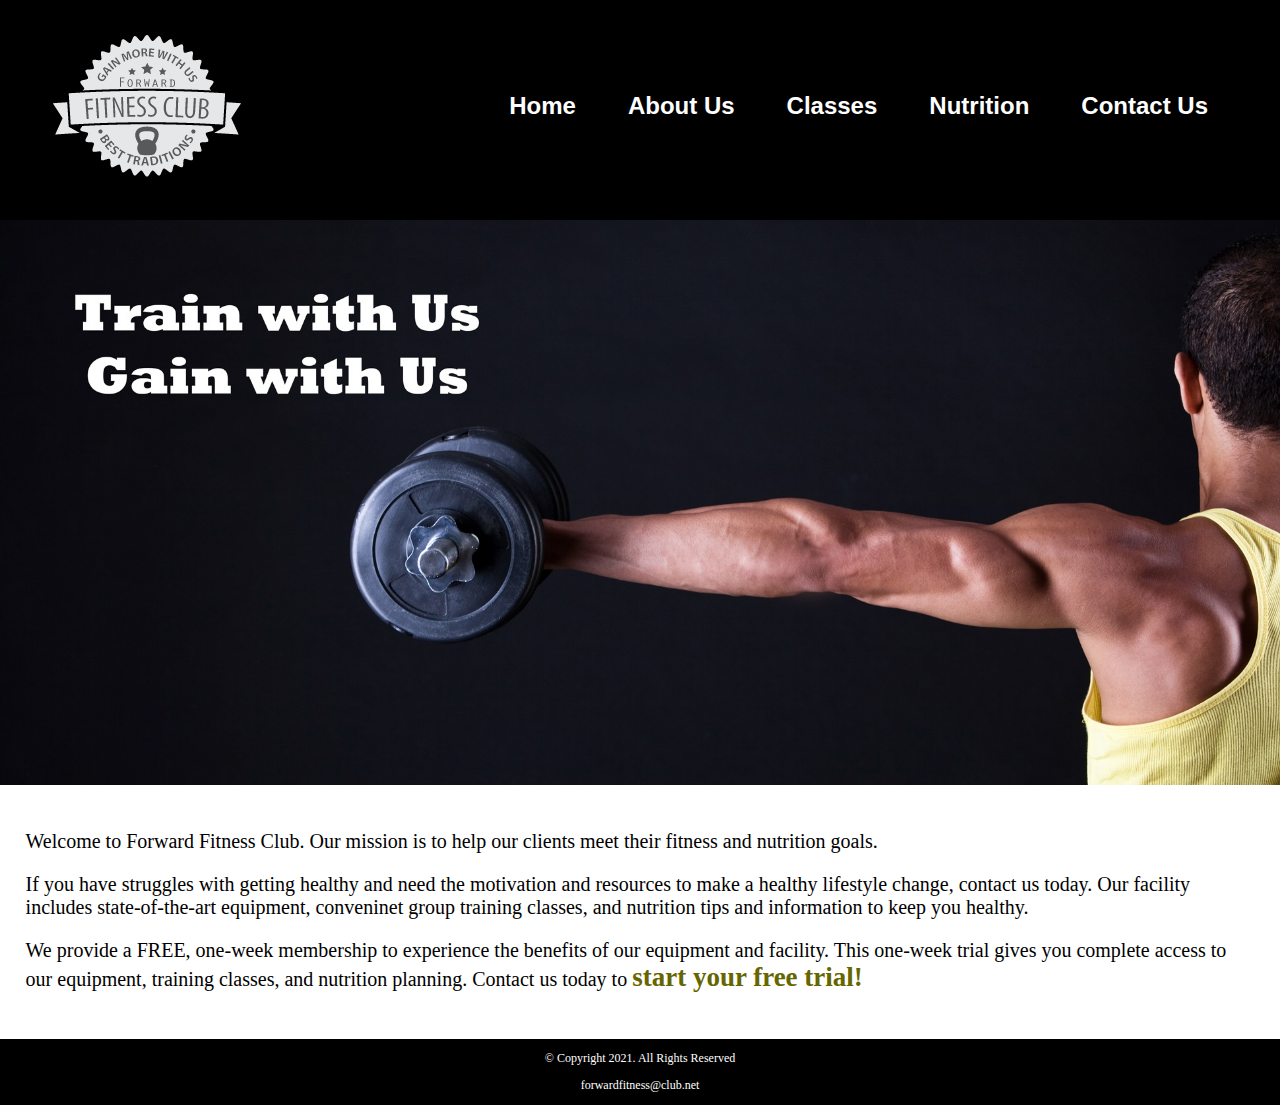
<file: index.html>
<!DOCTYPE html>
<!-- This website template was created by : Student's Diana Linville -->
<html lang="en">

<head>
  <title>Forward Fitness Club</title>
  <meta charset="utf-8">
    <link rel="stylesheet" href="css/styles.css">
    
</head>

<body>
  <div id="container">
    <!-- Use the header area for the website name or logo -->
    <header>
      <a href="index.html"><img src="images/forward-fitness-logo.png" alt="Forward Fitness Club logo"></a>
    </header>

    <!-- Use the nav area to add hyperlinks to other pages within the website -->
    <nav>
    <ul>
        <li><a href="index.html">Home</a></li>
        <li><a href="about.html">About Us</a></li>
        <li><a href="classes.html">Classes</a></li>
        <li><a href="nutrition.html">Nutrition</a></li>
        <li><a href="contact.html">Contact Us</a></li>
      </ul>
    </nav>
      
      <!--Hero Image-->
      <div id="hero">
        <img src="images/hero-image.jpg" alt="left arm extended holding a weight">
      </div>
    <!-- Use the main area to add the main content of the webpages -->
    <main>
      <div id="intro">
        <p>Welcome to Forward Fitness Club. Our mission is to help our clients meet their fitness and nutrition goals.</p>

        <p>If you have struggles with getting healthy and
          need the motivation and resources to make a healthy lifestyle change,
          contact us today. Our facility includes state-of-the-art equipment,
          conveninet group training classes, and nutrition tips and information
          to keep you healthy.</p>

        <p>We provide a FREE, one-week membership to experience the benefits of our
          equipment and facility. This one-week trial gives you complete access to
          our equipment, training classes, and nutrition planning. Contact us
            today to <span class="action">start your free trial!</span></p>
      </div>
    </main>

    <!-- Use the footer area to add webpage footer content -->
    <footer>

      <p>&copy; Copyright 2021. All Rights Reserved</p>

      <p><a href="mailto:forwardfitness@club.net">forwardfitness@club.net</a></p>

    </footer>
  </div>
</body>

</html>
</file>
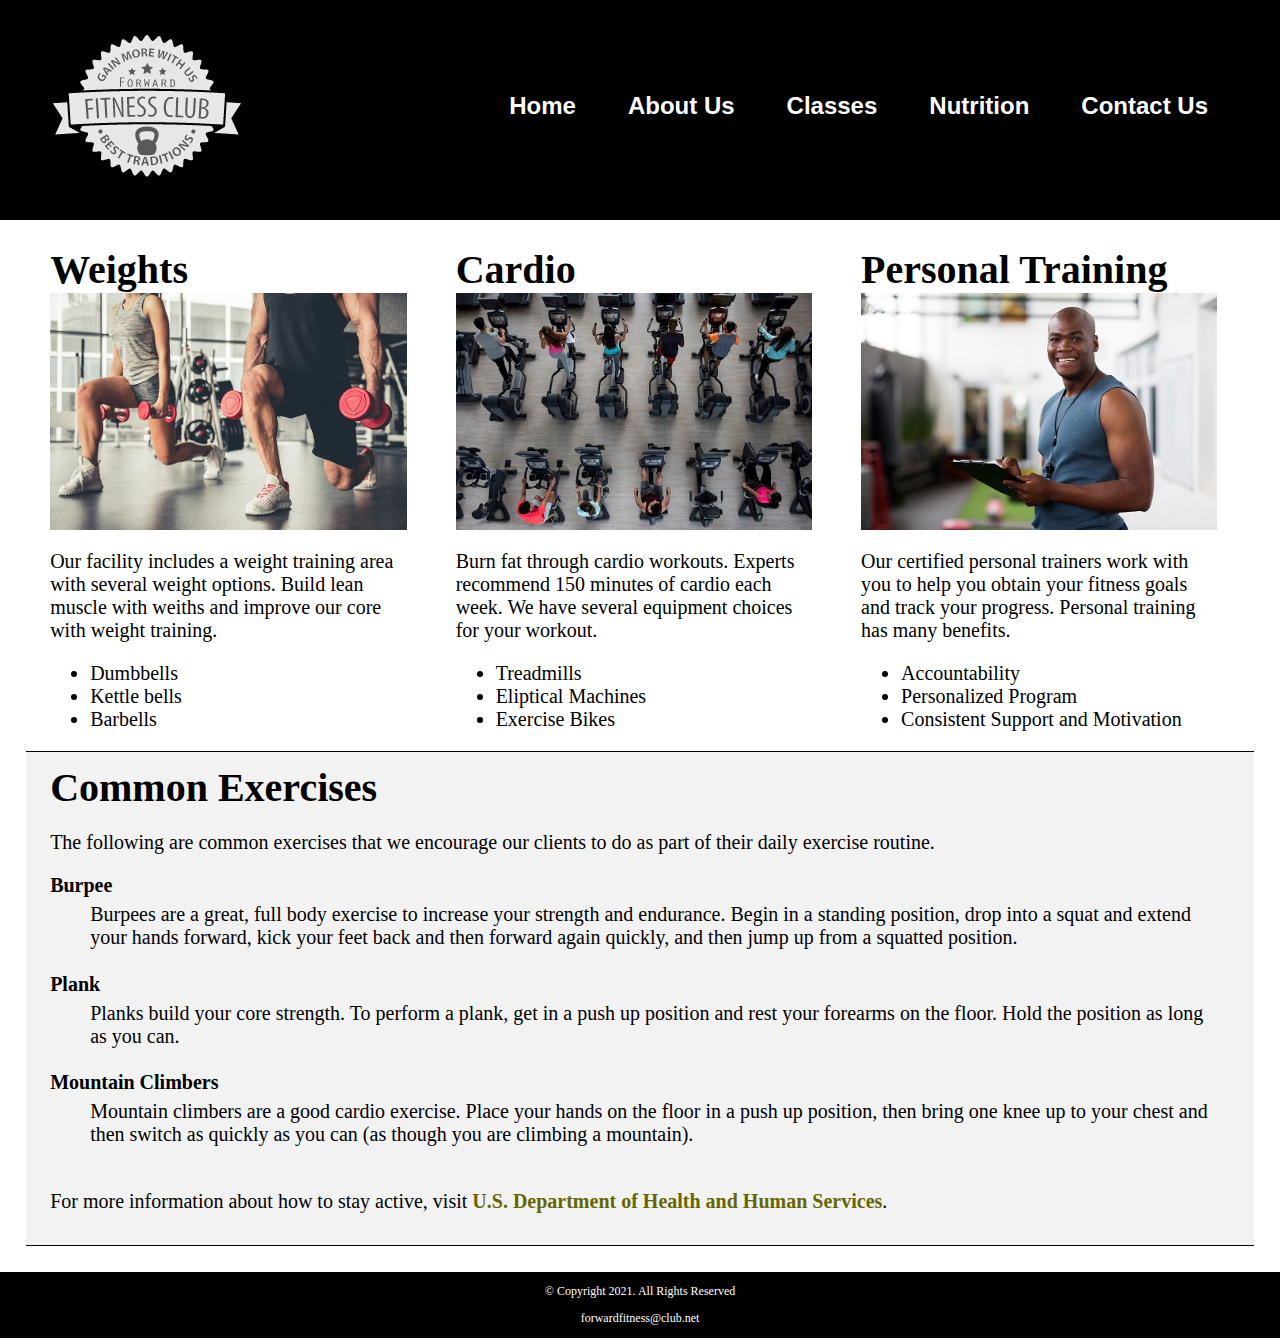
<file: about.html>
<!DOCTYPE html>
<!-- This website template was created by : Student's Diana Linville -->
<html lang="en">

<head>
  <title>Forward Fitness Club</title>
  <meta charset="utf-8">
    <link rel="stylesheet" href="css/styles.css">
</head>

<body>
  <div>
    <!-- Use the header area for the website name or logo -->
    <header>
      <a href="index.html"><img src="images/forward-fitness-logo.png" alt="Forward Fitness Club logo"></a>
    </header>

    <!-- Use the nav area to add hyperlinks to other pages within the website -->
    <nav>
      <ul>
        <li><a href="index.html">Home</a></li>
        <li><a href="about.html">About Us</a></li>
        <li><a href="classes.html">Classes</a></li>
        <li><a href="nutrition.html">Nutrition</a></li>
        <li><a href="contact.html">Contact Us</a></li>
      </ul>
    </nav>

    <!-- Use the main area to add the main content of the webpages -->
    <main>

      <div id="weights">
        <h1>Weights</h1>
        <img src="images/people-with-weights.jpg" alt="Two people working out
        with a weight in each hand">

        <p>Our facility includes a weight training area with several weight
          options. Build lean muscle with weiths and improve our core with
          weight training.</p>

        <ul>
          <li>Dumbbells</li>
          <li>Kettle bells </li>
          <li>Barbells</li>
        </ul>
      </div>
      <div id="cardio">
        <h1>Cardio</h1>
        <img src="images/people-workingout-machines.jpg" alt="Cardio Equipment">

        <p>Burn fat through cardio workouts. Experts recommend 150 minutes
          of cardio each week. We have several equipment choices for your workout. </p>

        <ul>
          <li>Treadmills</li>
          <li>Eliptical Machines </li>
          <li>Exercise Bikes</li>
        </ul>
      </div>
      <div id="training">
        <h1>Personal Training</h1>
        <img src="images/personal-trainer.jpg" alt="Personal Trainer">

        <p>Our certified personal trainers work with you to help you obtain
          your fitness goals and track your progress. Personal training has
          many benefits. </p>

        <ul>
          <li>Accountability</li>
          <li>Personalized Program </li>
          <li>Consistent Support and Motivation</li>
        </ul>
      </div>
      <div id="exercises">
        <h1>Common Exercises</h1>

        <p>The following are common exercises that we encourage our clients to
          do as part of their daily exercise routine.</p>

        <dl>
          <dt>Burpee</dt>
          <dd>Burpees are a great, full body exercise to increase your strength
            and endurance. Begin in a standing position, drop into a squat and
            extend your hands forward, kick your feet back and then forward
            again quickly, and then jump up from a squatted position. </dd>

          <dt>Plank</dt>
          <dd>Planks build your core strength. To perform a plank, get in a
            push up position and rest your forearms on the floor. Hold the
            position as long as you can. </dd>

          <dt>Mountain Climbers</dt>
          <dd>Mountain climbers are a good cardio exercise. Place your hands
            on the floor in a push up position, then bring one knee up to
            your chest and then switch as quickly as you can (as though
            you are climbing a mountain).</dd>
        </dl>

        <p>For more information about how to stay active, visit
          <a href="https://www.hhs.gov/fitness/be-active/index.html" target="_blank" class="external-link">U.S. Department of Health and Human Services</a>.
        </p>
      </div>

    </main>

    <!-- Use the footer area to add webpage footer content -->
    <footer>

      <p>&copy; Copyright 2021. All Rights Reserved</p>

      <p><a href="mailto:forwardfitness@club.net">forwardfitness@club.net</a></p>

    </footer>
  </div>
</body>

</html>
</file>
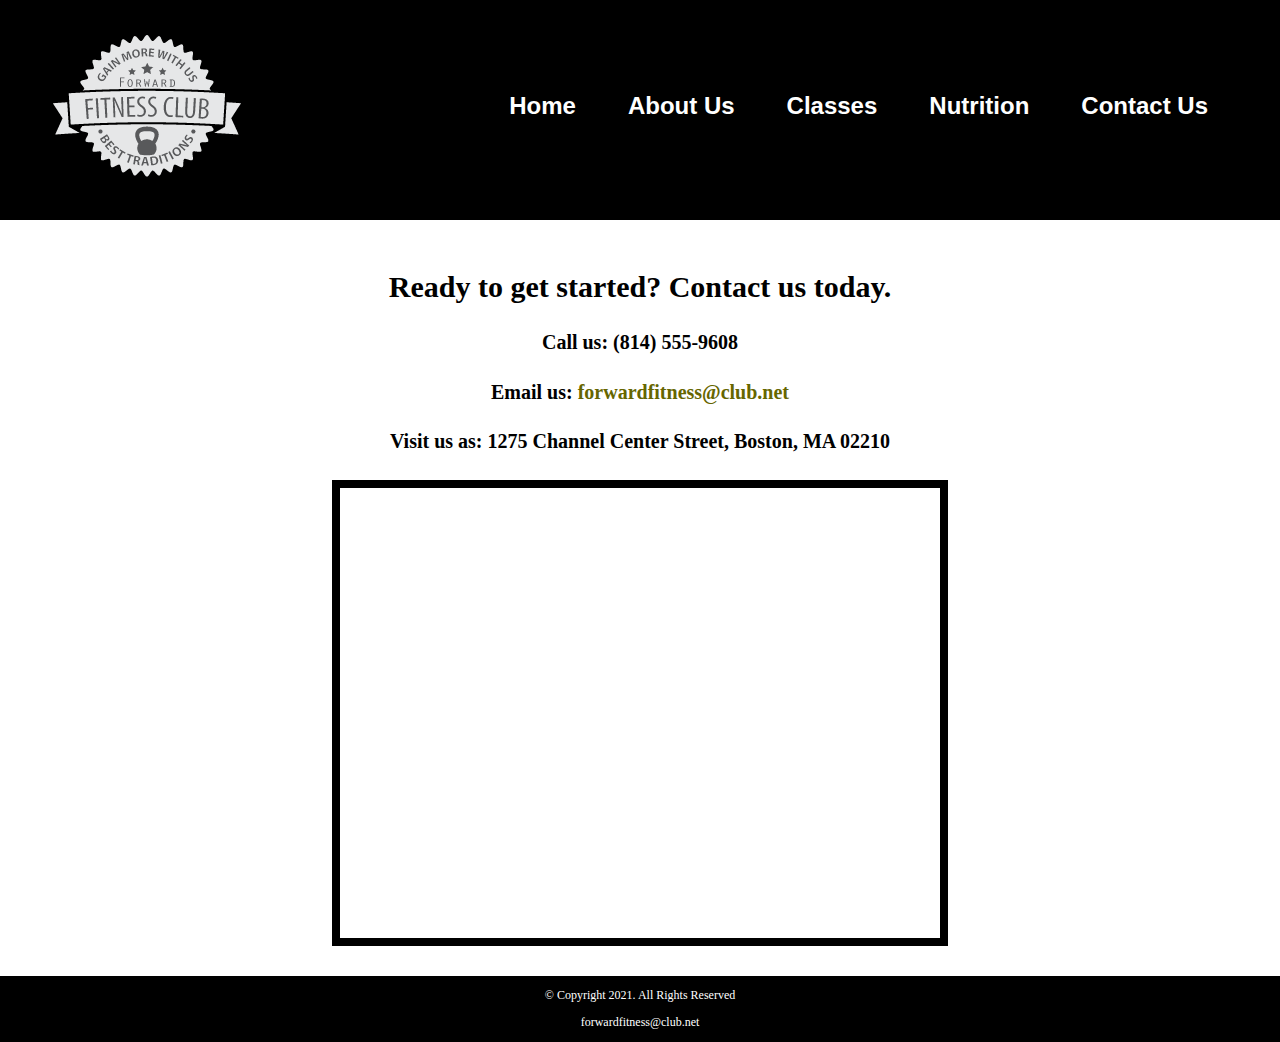
<file: contact.html>
<!DOCTYPE html>
<!-- This website template was created by : Student's Diana Linville -->
<html lang="en">

<head>
  <title>Forward Fitness Club</title>
  <meta charset="utf-8">
    <link rel="stylesheet" href="css/styles.css">

</head>

<body>
  <div>
    <!-- Use the header area for the website name or logo -->
    <header>
      <a href="index.html"><img src="images/forward-fitness-logo.png" alt="Forward Fitness Club logo"></a>
    </header>

    <!-- Use the nav area to add hyperlinks to other pages within the website -->
    <nav>
     <ul>
        <li><a href="index.html">Home</a></li>
        <li><a href="about.html">About Us</a></li>
        <li><a href="classes.html">Classes</a></li>
        <li><a href="nutrition.html">Nutrition</a></li>
        <li><a href="contact.html">Contact Us</a></li>
      </ul>
      </nav>
    <!-- Use the main area to add the main content of the webpages -->
    <main>

      <div id="contact">
        <h2>Ready to get started? Contact us today.</h2>
        <h4>Call us: (814) 555-9608</h4>
        <h4>Email us: <a href="mailto:forwardfitness@club.net">forwardfitness@club.net</a></h4>
        <h4>Visit us as: 1275 Channel Center Street, Boston, MA 02210</h4>

        <iframe
          src="https://www.google.com/maps/embed?pb=!1m18!1m12!1m3!1d2948.8517431365663!2d-71.0536284843076!3d42.34568414400165!2m3!1f0!2f0!3f0!3m2!1i1024!2i768!4f13.1!3m3!1m2!1s0x89e37a7dc2b67e7b%3A0x36ec93427cd9c5f1!2sChannel%20Center%20St%2C%20Boston%2C%20MA%2002210!5e0!3m2!1sen!2sus!4v1652727987776!5m2!1sen!2sus"
          width="600" height="450" allowfullscreen class="map" loading="lazy" referrerpolicy="no-referrer-when-downgrade"></iframe>
      </div>

    </main>

    <!-- Use the footer area to add webpage footer content -->
    <footer>

      <p>&copy; Copyright 2021. All Rights Reserved</p>

      <p><a href="mailto:forwardfitness@club.net">forwardfitness@club.net</a></p>

    </footer>
  </div>
</body>

</html>
</file>
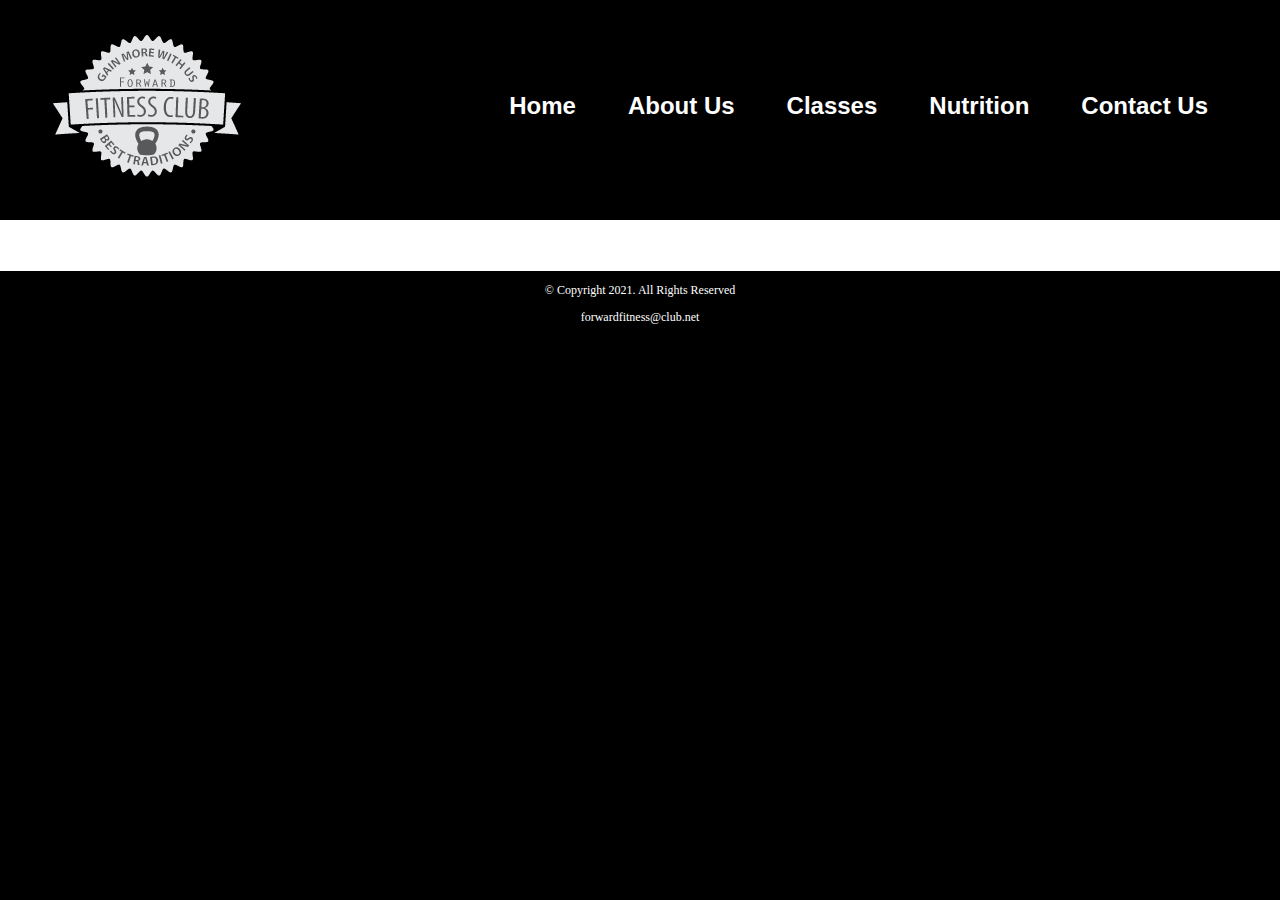
<file: template.html>
<!DOCTYPE html>
<!-- This website template was created by : Student's Diana Linville -->
<html lang="en">

<head>
  <title>Forward Fitness Club</title>
  <meta charset="utf-8">
    <link rel="stylesheet" href="css/styles.css">

</head>

<body>
  <div>
    <!-- Use the header area for the website name or logo -->
    <header>
      <a href="index.html"><img src="images/forward-fitness-logo.png" alt="Forward Fitness Club logo"></a>
    </header>

    <!-- Use the nav area to add hyperlinks to other pages within the website -->
   <nav>
      <ul>
        <li><a href="index.html">Home</a></li>
        <li><a href="about.html">About Us</a></li>
        <li><a href="classes.html">Classes</a></li>
        <li><a href="nutrition.html">Nutrition</a></li>
        <li><a href="contact.html">Contact Us</a></li>
      </ul>
    </nav>
    <!-- Use the main area to add the main content of the webpages -->
    <main>

      <div>
      </div>

    </main>

    <!-- Use the footer area to add webpage footer content -->
    <footer>

      <p>&copy; Copyright 2021. All Rights Reserved</p>

      <p><a href="mailto:forwardfitness@club.net">forwardfitness@club.net</a></p>

    </footer>
  </div>
</body>

</html>
</file>
<file: css/styles.css>
/*
Author: Cassie Rathbone
Date: 02/15/2023
File Name: styles.css
*/

/*css Reset*/
body, header, nav, main, footer, h1, div, img {
        margin: 0;
        padding: 0;
        border: 0;
}

/* Style rules for body and images */
body {
        background-color: #000;
}

img {
    max-width: 100%;
    display: block;
}

/* Style rules for header */
header {
        width: 25%;
        float: left;
}

/* Style rules for navigation area*/
nav {
        width: 70%;
        float: right;
        margin: 5em 3em 0 0;
} 

nav ul {
        list-style-type: none;
        margin: 0;
        text-align: right;
}

nav li {
        display: inline-block;
        font-size: 1.5em;
        font-family: Verdana, Arial, sans-serif;
        font-weight: bold;
}

nav li a {
        display: block;
        color: #fff;
        text-align: center;
        padding: 0.5em 1em;
        text-decoration: none;
}

/* Style rules for main content */
main{
        clear: left;
        background-color: #fff;
        padding: 2%;
        font-size: 1.25em;
}

.action {
        font-size: 1.35em;
        color: #666600;
        font-weight: bold;
}

#weights, #cardio, #training {
    width: 29%;
    float: left;
    margin: 0 2%
}

#exercises {
    clear: left;
    border-top: 1px solid #000;
    border-bottom: 1px solid #000;
    background-color: #f2f2f2;
    padding: 1% 2%;
}

#exercises dt {
    font-weight: bold;
}

#exercises dd {
    padding: 0.5% 1% 2% 0;
}

.external-link {
        color: #666600;
        font-weight: bold;
        text-decoration: none;
}

#contact {
        text-align: center;
}

#contact a {
        color: #666600;
        text-decoration: none;
}

.map {
        border: 8px solid #000;
}

/* Style rules for footer content */
footer p {
        font-size: 0.75em;
        text-align: center;
        color: #fff;
        padding: 0 1em;
}

footer p a {
        color: #fff;
        text-decoration: none;
}
</file>
